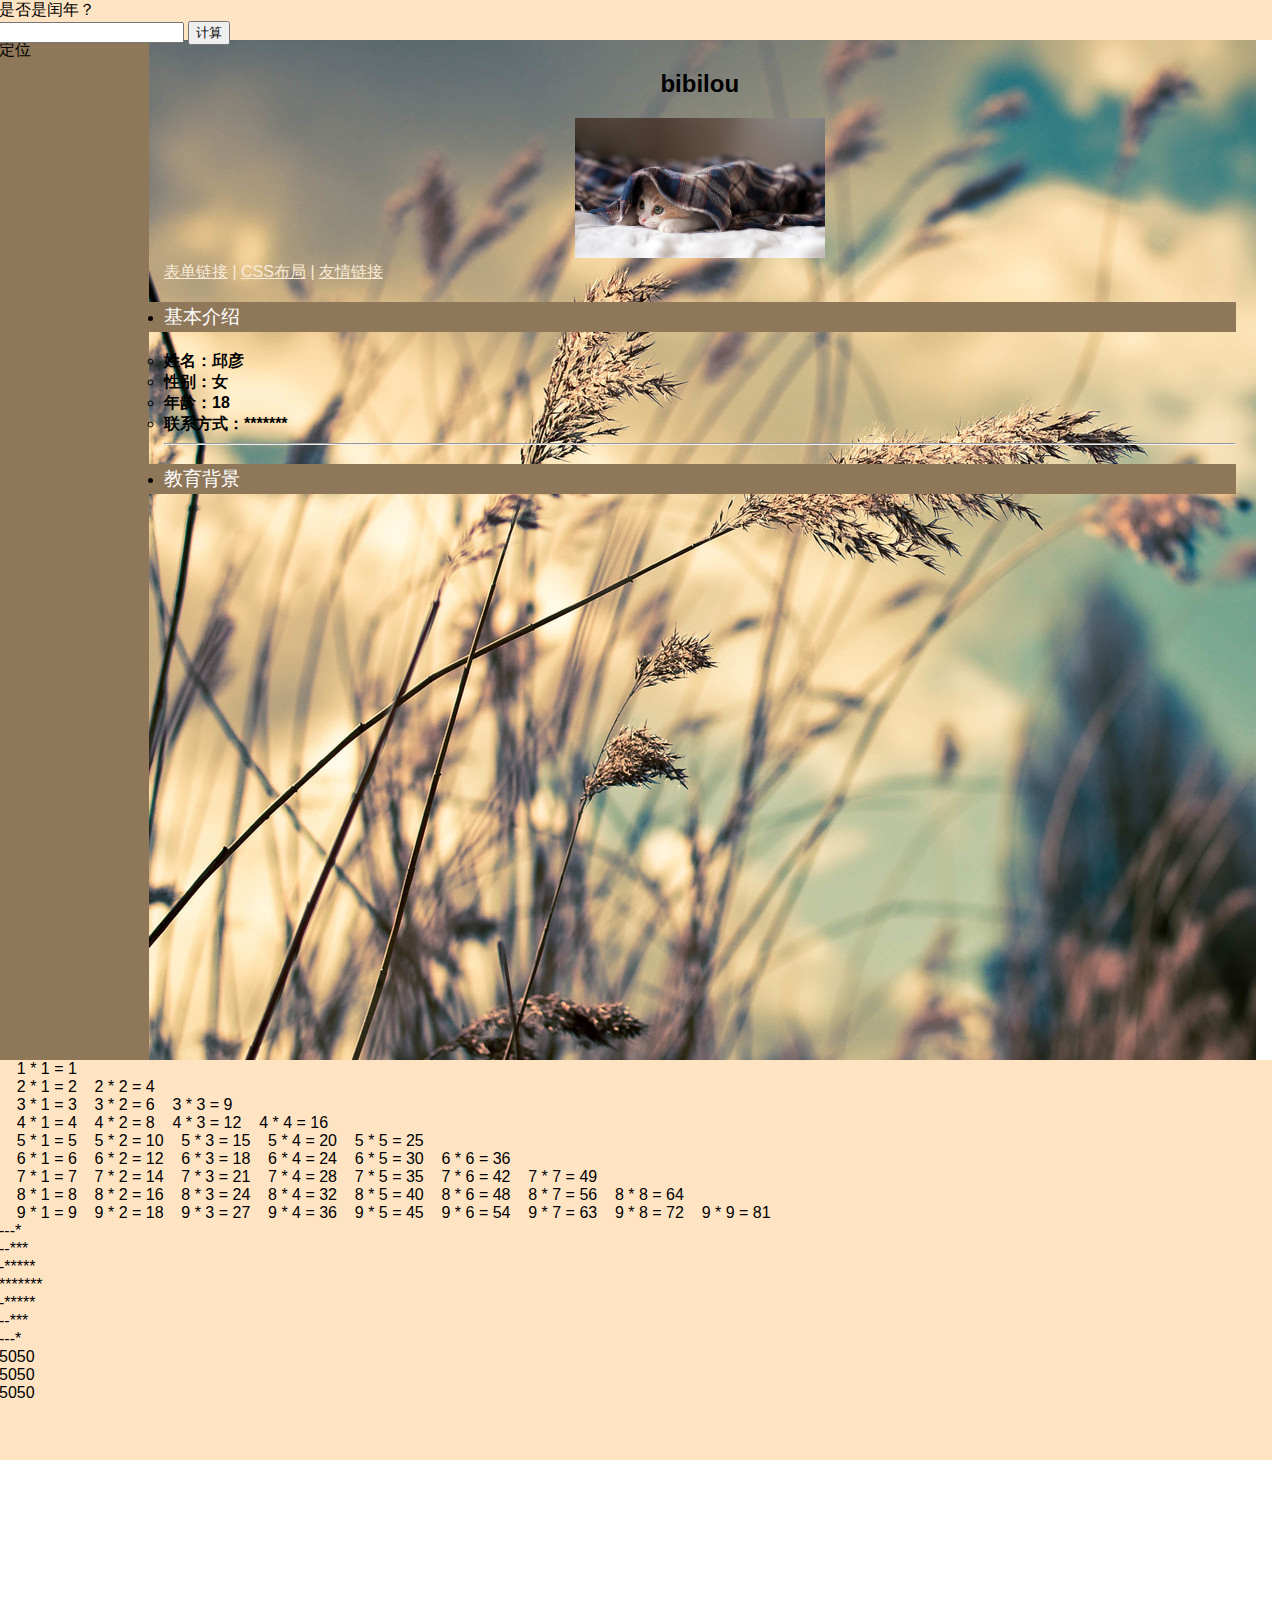
<file: index.html>
<!DOCTYPE html>
<html lang="en">

<head>
    <meta charset="UTF-8">
    <meta name="viewport" content="width=device-width, initial-scale=1.0">
    <meta http-equiv="X-UA-Compatible" content="ie=edge">
    <title>Play for fun</title>
    <link rel="stylesheet" href="teacher's style.css">
</head>

<body>
    <div class="header">
            <script>
                    function isleapyear(y) {
                        if (y % 400 == 0) {
                            return "是";
                        }
                        if (y % 4 == 0 && y % 100 != 0) {
                            return "是";
                        }
                        return "否";
                    }
            
                    function clickit() {
                        var y = document.getElementById("year").value;
            
                        var out = document.getElementById("isyear")
                        out.innerText = isleapyear(parseInt(y))
                    }
                    
            
                </script>
            </head>
            
            <body>
                是否是闰年？
                <span id="isyear"></span><br/>
                <input type="text" id="year">
                <button onclick="clickit()">计算</button>
            </body>
    </div>
    <div class="left">定位</div>
    <div class="container">
        <div class="biaoti">
            <h2 font-weight:bolder>bibilou</h2>
            <img src="猫.jpg" alt="图片不见鸟" width="250px">
            <!-- 在这里加<br>无效 -->

        </div>
        <!-- 在这里加<br>才有效 -->
        <div class="lianjie">
            <!-- 在这个div里面加内联样式没有用，要用class -->

            <a href="form.html" style="color:antiquewhite">表单链接</a>
            |
            <a href="盒子.html" style="color:antiquewhite">CSS布局</a>
            |
            <a href="http://job.suibe.edu.cn/eweb/login.jsp?reurl=%2F%2Findex.jsp%3Fnull" style="color:antiquewhite">友情链接</a>


        </div>
        <ul>
            <li>
                <h3 class="mulu">基本介绍</h3>
                <ul>
                    <li>
                        <b>姓名：</b>邱彦
                    </li>
                    <li>
                        <b>性别：</b>女
                    </li>
                    <li>
                        <b>年龄：</b>18
                    </li>
                    <li>
                        <b>联系方式：</b>*******
                    </li>
                </ul>
            </li>
            <hr style="background-color:#aa901e ;height:0.5px">
            <li>
                <h3 class="mulu">教育背景</h3>
                <!-- 威为什么不占一行 
                因为不加h3就不是块级元素-->
                <table style="width:100%">
                    <tbody>
                        <!-- 加不加<tbody>并没有什么区别 -->
                        <tr>
                            <td style="font-weight:bolder"> 学校 </td>
                            <td style="font-weight:bolder">时间</td>
                            <td style="font-weight:bolder"> 职务</td>
                        </tr>
                        <!-- 在学校与标签属性之间加空格并没有什么用 -->
                        <tr>
                            <td>育贤中学</td>
                            <td>2010-2016</td>
                            <td>dcvsh</td>
                        </tr>
                        <tr>
                            <td>盼盼小学</td>
                            <td>2004-2010</td>
                            <td>dcvsh</td>
                        </tr>
                    </tbody>
                </table>
                <!-- </table> 这个标签在哪儿，表格就会在哪儿！ -->
                <hr style="background-color:#aa901e;height:0.5px">
            </li>
            <li>
                <h3 class="mulu">工作经验</h3>
                <ol>
                    <li>vfjbby</li>
                    <li>vfjbby</li>
                    <li>vfjbby</li>
                    <li>vfjbby</li>
                </ol>
            </li>

            <hr style="background-color:#aa901e ;height:0.5px">
            <li>
                <h3 class="mulu">自我评价</h3>
                <p>jmlkfigmvhrtjcmveflhduvort hsdinvkhsmcwskvn
                    <br> xgcsrvbjyrtknugfbkl,hvrshlscst
                </p>
            </li>
        </ul>

    </div>

    <div class="right">定位</div>
    <div class="footer">
        <script>
            for (var i = 1; i <= 9; i++) {
                for (var j = 1; j <= i; j++) {
                    document.write("&nbsp;&nbsp;&nbsp;&nbsp;" + i + " * " + j + " = " + i * j)
                }
                document.write("<br>")
            }
        </script>
        <script>
            n = 3
            for (var i = 1; i <= n + 1; i++) {
                for (var j = n - i + 1; j >= 1; j--) {
                    document.write('-')
                }
                for (var j = 1; j <= i * 2 - 1; j++) {
                    document.write('*')
                }
                document.write('<br>')
            }
            for (var i = n; i >= 1; i--) {
                for (var j = n - i + 1; j > 0; j--) {
                    document.write('-')
                }
                for (var j = 1; j <= i * 2 - 1; j++) {
                    document.write('*')
                }
                document.write('<br>')
            }
        </script>
        <script>
                var sum1 = 0;
                var sum2 = 0;
                var sum3 = 0;
                for (var i = 1; i <= 100; i++) {
                    sum1 += i;
                }
                var i = 1;
                while (i <= 100) {
                    sum2 += i;
                    i++;
                }
                i = 1;
                do {
                    sum3 += i;
                    i++;
                } while (i <= 100);
        
                document.write(sum1 + "<br>" + sum2 + "<br>" + sum3)
            </script>

    </div>

</body>

</html>
</file>
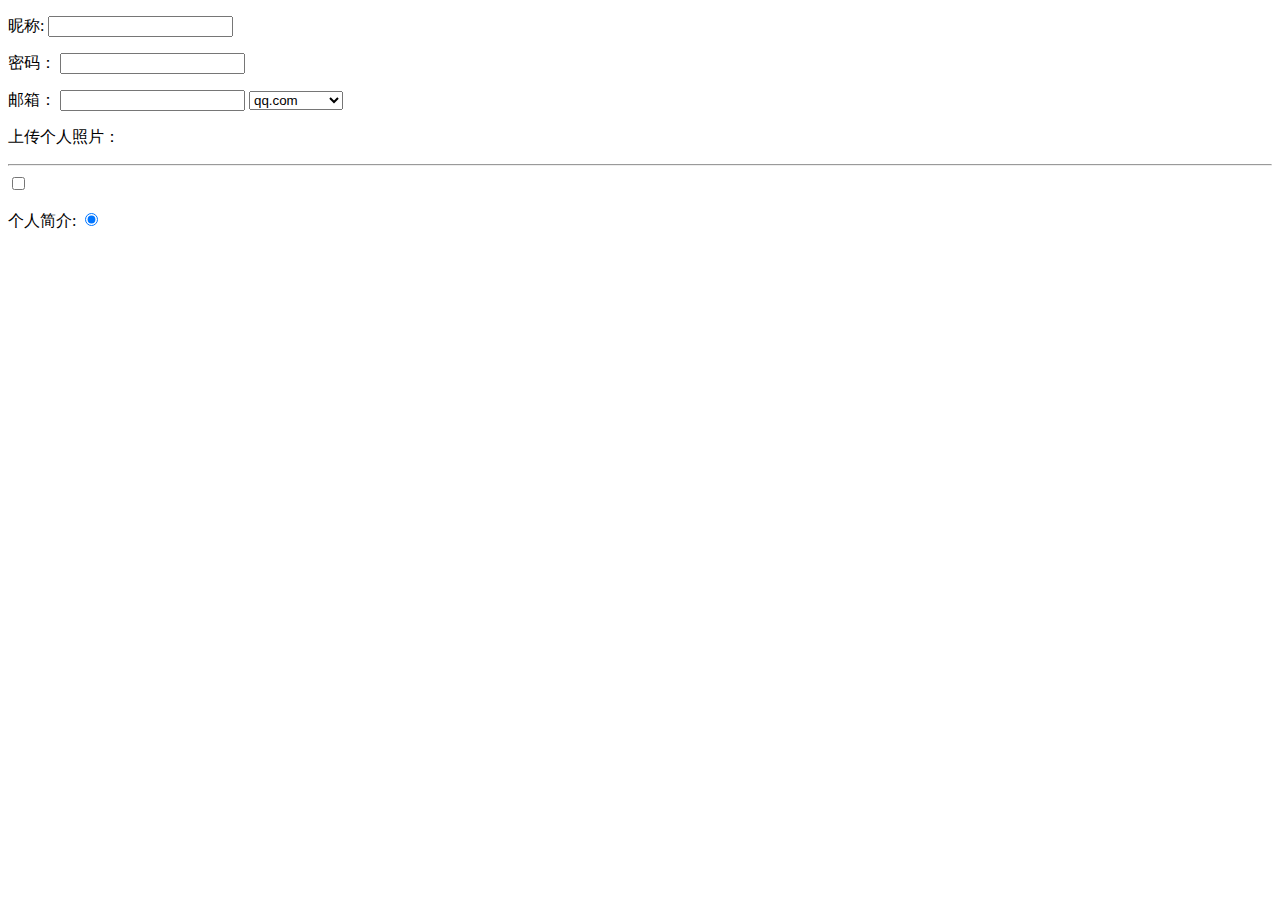
<file: form.html>
<!DOCTYPE html>
<html lang="en">

<head>
    <meta charset="UTF-8">
    <meta name="viewport" content="width=device-width, initial-scale=1.0">
    <meta http-equiv="X-UA-Compatible" content="ie=edge">
    <title>Document</title>
</head>

<body>
    <form>
        <p>昵称:
            <input type="text">
        </p>
        <p>密码：
            <input type="password">
        </p>
        <p>邮箱：
            <input type="text">
            <select>
                <option>qq.com</qq>
                </option>
                <option>outlook.com</option>
                <option>163.com</163>
                </option>
            </select>
        </p>
        <p>上传个人照片：
            <hr>
            <input type="checkbox">
        </p>
        <p>个人简介:
            <input type="radio" name="男" checked/>
        </p>

    </form>
</body>

</html>
</file>
